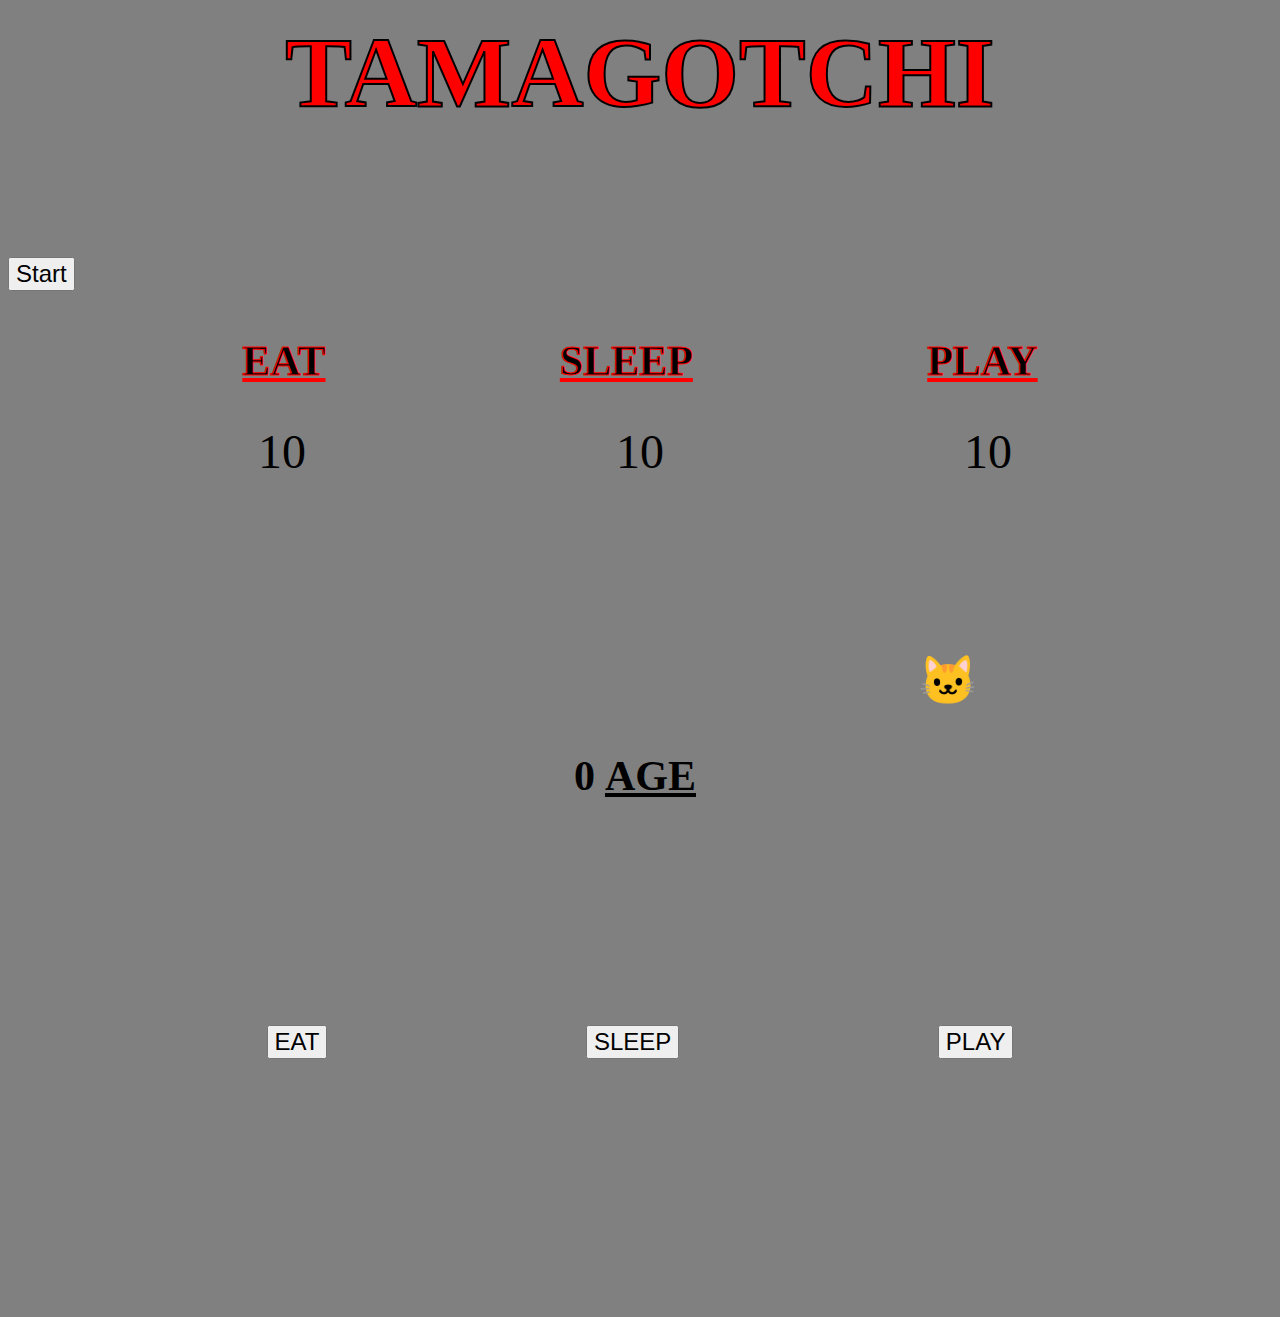
<file: Tamagotchi/index.html>
<!DOCTYPE html>
<html lang="en">
<head>
    <meta charset="UTF-8">
    <meta http-equiv="X-UA-Compatible" content="IE=edge">
    <meta name="viewport" content="width=device-width, initial-scale=1.0">
    <script src="./script.js"defer></script>
    <link rel="stylesheet" href="./style.css">
    <title>Tamagotchi</title>
</head>
<body>
    <h1>TAMAGOTCHI</h1>
    <div class="startButton">
        <button id="startBtn">Start</button>
    </div>
    
    
    <div class="espValues">
        <p id="eatVal">10</p>
        <p id="sleepVal">10</p>
        <p id="playVal">10</p>
    </div>

    <div class="esptext">
        <p>EAT</p>
        <p>SLEEP</p>
        <p>PLAY</p>
    </div>

    <div>
    <p id="pet">🐱</p>
    <p id="deadPet">🙀</p>
    </div>

    <div class="texts">
        <h2 id="ageVal">0</h2>
        <h2 id="ageText">AGE</h2>
    </div>

    <div><h1 id="gameOver">GAMEOVER</h1></div>
    <div><h1 id="gameWon">YOU WIN</h1></div>

    <div class="btns">
        <button id="eatBtn">EAT</button>
        <button id ="sleepBtn">SLEEP</button>
        <button id="playBtn">PLAY</button>
    </div>
</body>
</html>
</file>
<file: Tamagotchi/style.css>
body{
    background-color: grey;
    display: grid;
    grid-template-rows: 1fr 1fr 1fr 1fr;
}

h1{
    color: red;
    font-size: 100px;
    text-align: center;
    position: relative; top: -60px;
    -webkit-text-stroke: 2px;
    -webkit-text-stroke-color: black;
}


.btns{
    display: flex;
    justify-content: space-evenly;
    position: relative; top: -250px;
    
}

#gameOver{
    display: none;
    position: relative; right: -620px; top: -400px;

}

#gameWon{
    display: none;
    position: relative; right: -680px; top: -400px;
    
}

.espValues{
    color:black;
    display: flex;
    justify-content: space-evenly;
    position: relative; top: -130px;
    font-size: 48px;
}

.esptext{
    display: flex;
    justify-content:space-evenly;
    position: relative; top: -460px;
    text-decoration: underline;
    font-weight: 900;
    font-size: 42px;
    -webkit-text-stroke: 1px;
    -webkit-text-stroke-color: red;
}

.texts{
    display: flex;
    justify-content:center;
    position: relative; top: -440px;
    font-size: 28px;
    padding-right: 10px;
}

#eatBtn, #sleepBtn, #playBtn, #startBtn{
    font-size: 24px;
}

#ageText{
    padding-left: 10px;
    text-decoration: underline;
}

#eatVal{
    position: relative; right: 30px;
}

#playVal{
    position: relative; left: 20px; 
}

#pet{
    font-size: 48px;
    position: relative; top: -400px; right: -910px;
}

#deadPet{
    display: none;
    font-size: 48px;
    position: relative; top: -400px; right: -910px;
}
</file>
